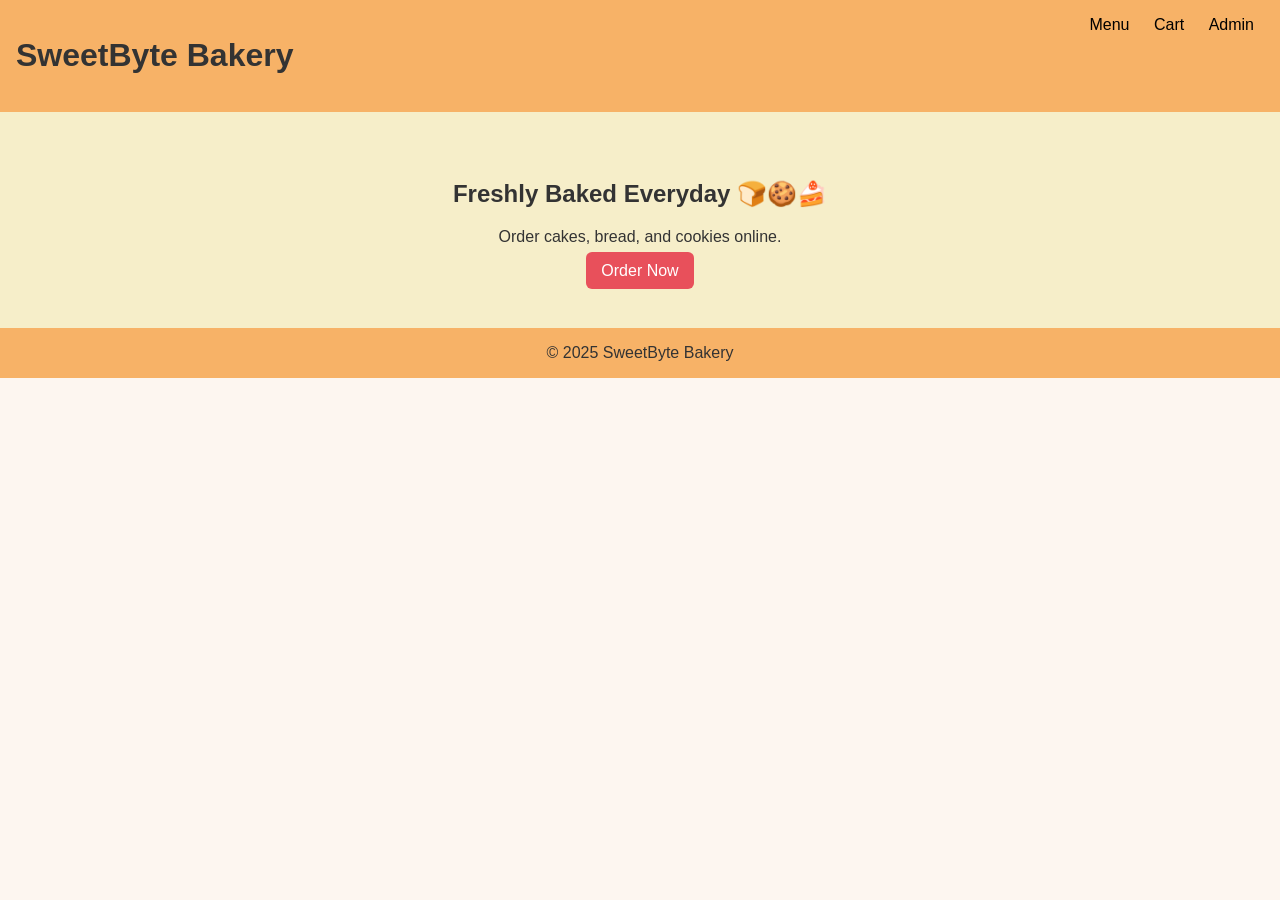
<file: index.html>
<!DOCTYPE html>
<html lang="en">
<head>
  <meta charset="UTF-8">
  <title>SweetByte Bakery</title>
  <link rel="stylesheet" href="styles.css">
</head>
<body>
  <header>
    <h1>SweetByte Bakery</h1>
    <nav>
      <a href="products.html">Menu</a>
      <a href="cart.html">Cart</a>
      <a href="admin.html">Admin</a>
    </nav>
  </header>

  <main class="hero">
    <h2>Freshly Baked Everyday 🍞🍪🍰</h2>
    <p>Order cakes, bread, and cookies online.</p>
    <a href="products.html" class="btn">Order Now</a>
  </main>

  <footer>© 2025 SweetByte Bakery</footer>
</body>
</html>
</file>
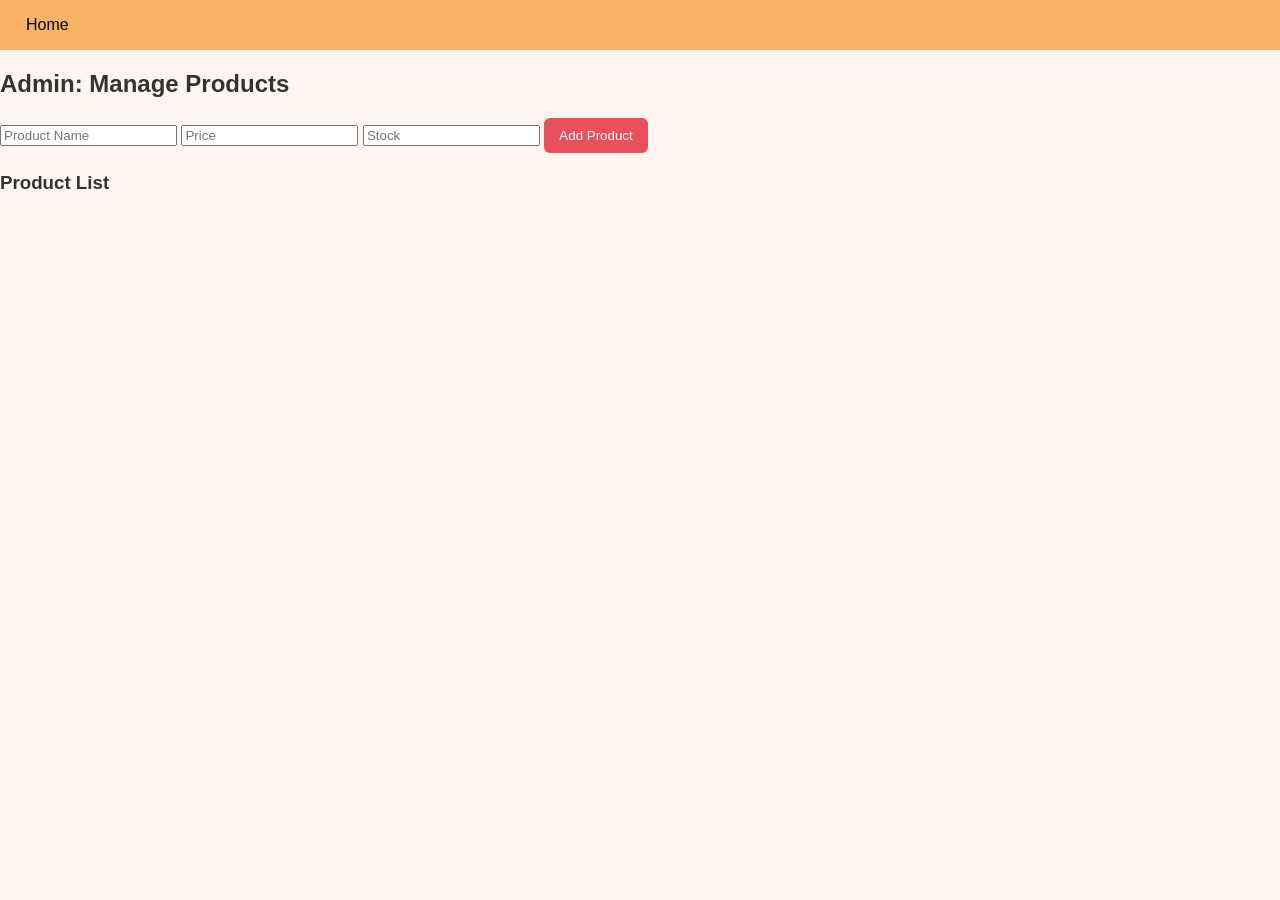
<file: admin.html>
<!DOCTYPE html>
<html lang="en">
<head>
  <meta charset="UTF-8">
  <title>Admin Dashboard</title>
  <link rel="stylesheet" href="styles.css">
</head>
<body>
  <header>
    <a href="index.html">Home</a>
  </header>

  <main>
    <h2>Admin: Manage Products</h2>
    <form id="productForm">
      <input type="text" id="name" placeholder="Product Name" required>
      <input type="number" id="price" placeholder="Price" required>
      <input type="number" id="stock" placeholder="Stock" required>
      <button type="submit" class="btn">Add Product</button>
    </form>
    <h3>Product List</h3>
    <div id="adminProducts"></div>
  </main>

  <script src="admin.js"></script>
</body>
</html>
</file>
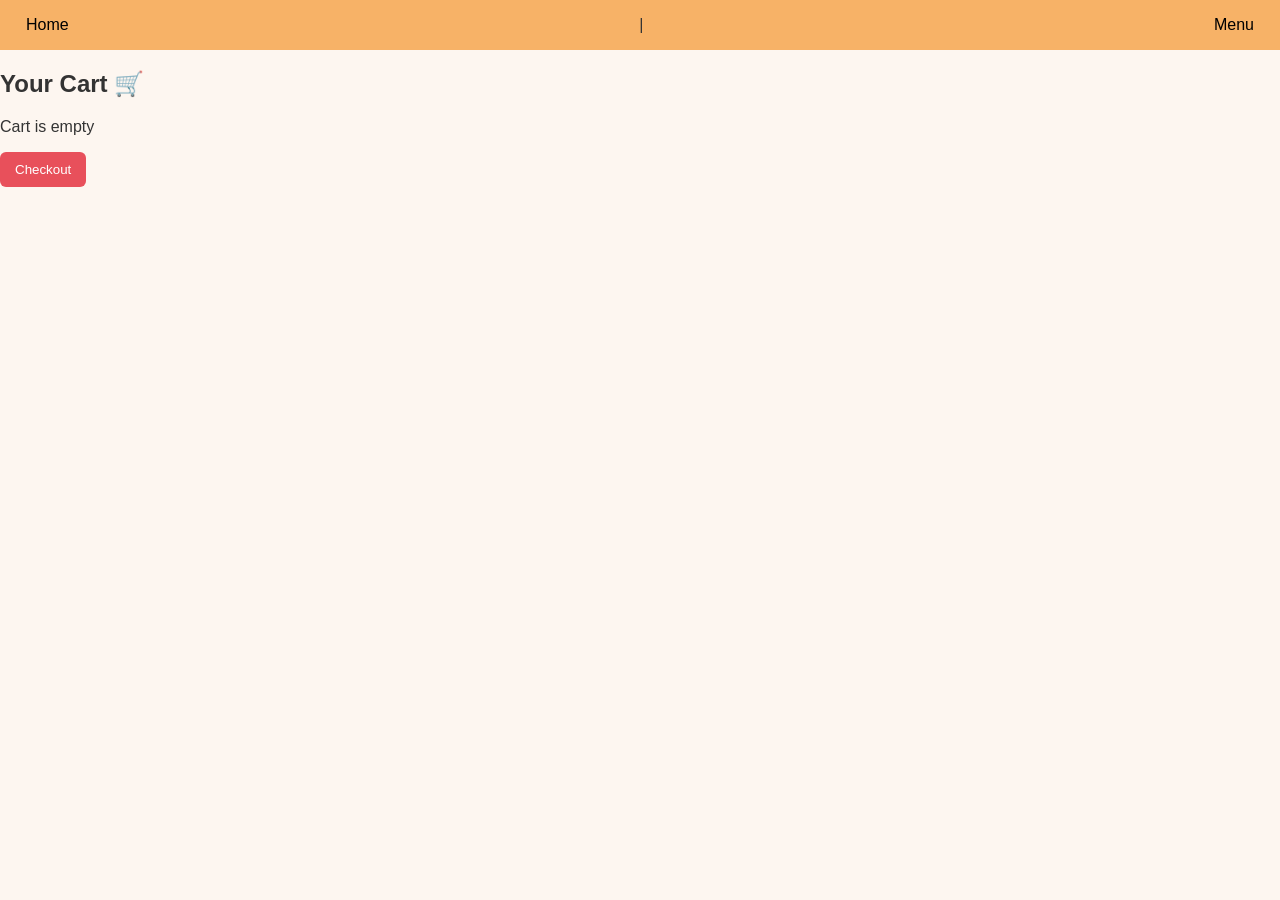
<file: cart.html>
<!DOCTYPE html>
<html lang="en">
<head>
  <meta charset="UTF-8">
  <title>Your Cart</title>
  <link rel="stylesheet" href="styles.css">
</head>
<body>
  <header>
    <a href="index.html">Home</a> | 
    <a href="products.html">Menu</a>
  </header>

  <main>
    <h2>Your Cart 🛒</h2>
    <div id="cart"></div>
    <button id="checkout" class="btn">Checkout</button>
  </main>

  <script src="cart.js"></script>
</body>
</html>
</file>
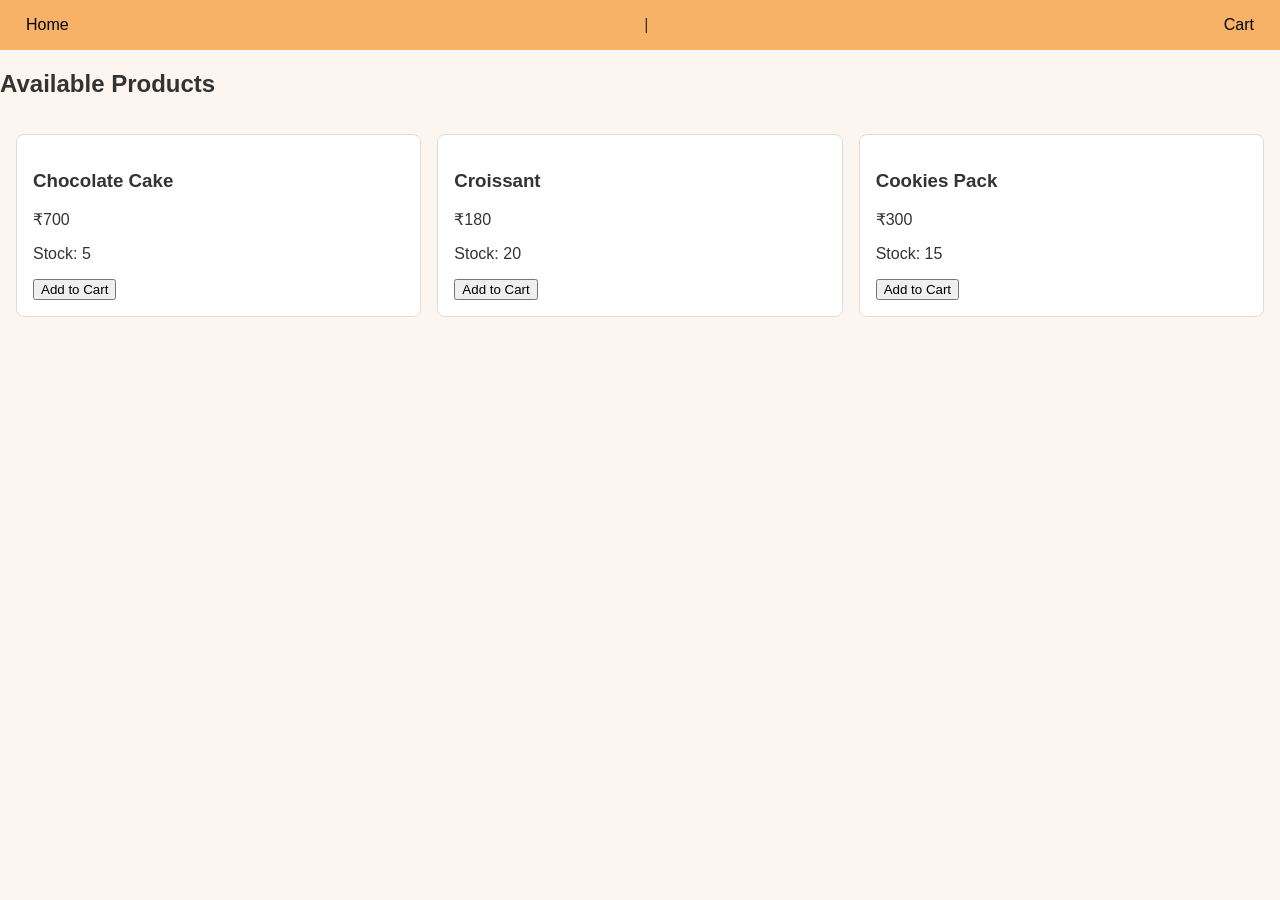
<file: product.html>
<!DOCTYPE html>
<html lang="en">
<head>
  <meta charset="UTF-8">
  <title>Our Products</title>
  <link rel="stylesheet" href="styles.css">
</head>
<body>
  <header>
    <a href="index.html">Home</a> | 
    <a href="cart.html">Cart</a>
  </header>

  <main>
    <h2>Available Products</h2>
    <div id="products" class="grid"></div>
  </main>

  <script src="app.js"></script>
</body>
</html>
</file>
<file: styles.css>
body {
  font-family: Arial, sans-serif;
  margin: 0; padding: 0;
  background: #fdf6f0;
  color: #333;
}

header {
  background: #f7b267;
  padding: 1rem;
  display: flex;
  justify-content: space-between;
}

header a { margin: 0 10px; text-decoration: none; color: #000; }

.hero { text-align: center; padding: 3rem; background: #f6eec9; }
footer { text-align: center; padding: 1rem; background: #f7b267; }

.btn {
  background: #e8505b;
  color: white; border: none; padding: 10px 15px;
  border-radius: 6px; cursor: pointer; text-decoration: none;
}

.grid {
  display: grid;
  grid-template-columns: repeat(auto-fit, minmax(200px,1fr));
  gap: 1rem; padding: 1rem;
}

.card {
  border: 1px solid #ddd; border-radius: 8px;
  padding: 1rem; background: white;
}
</file>
